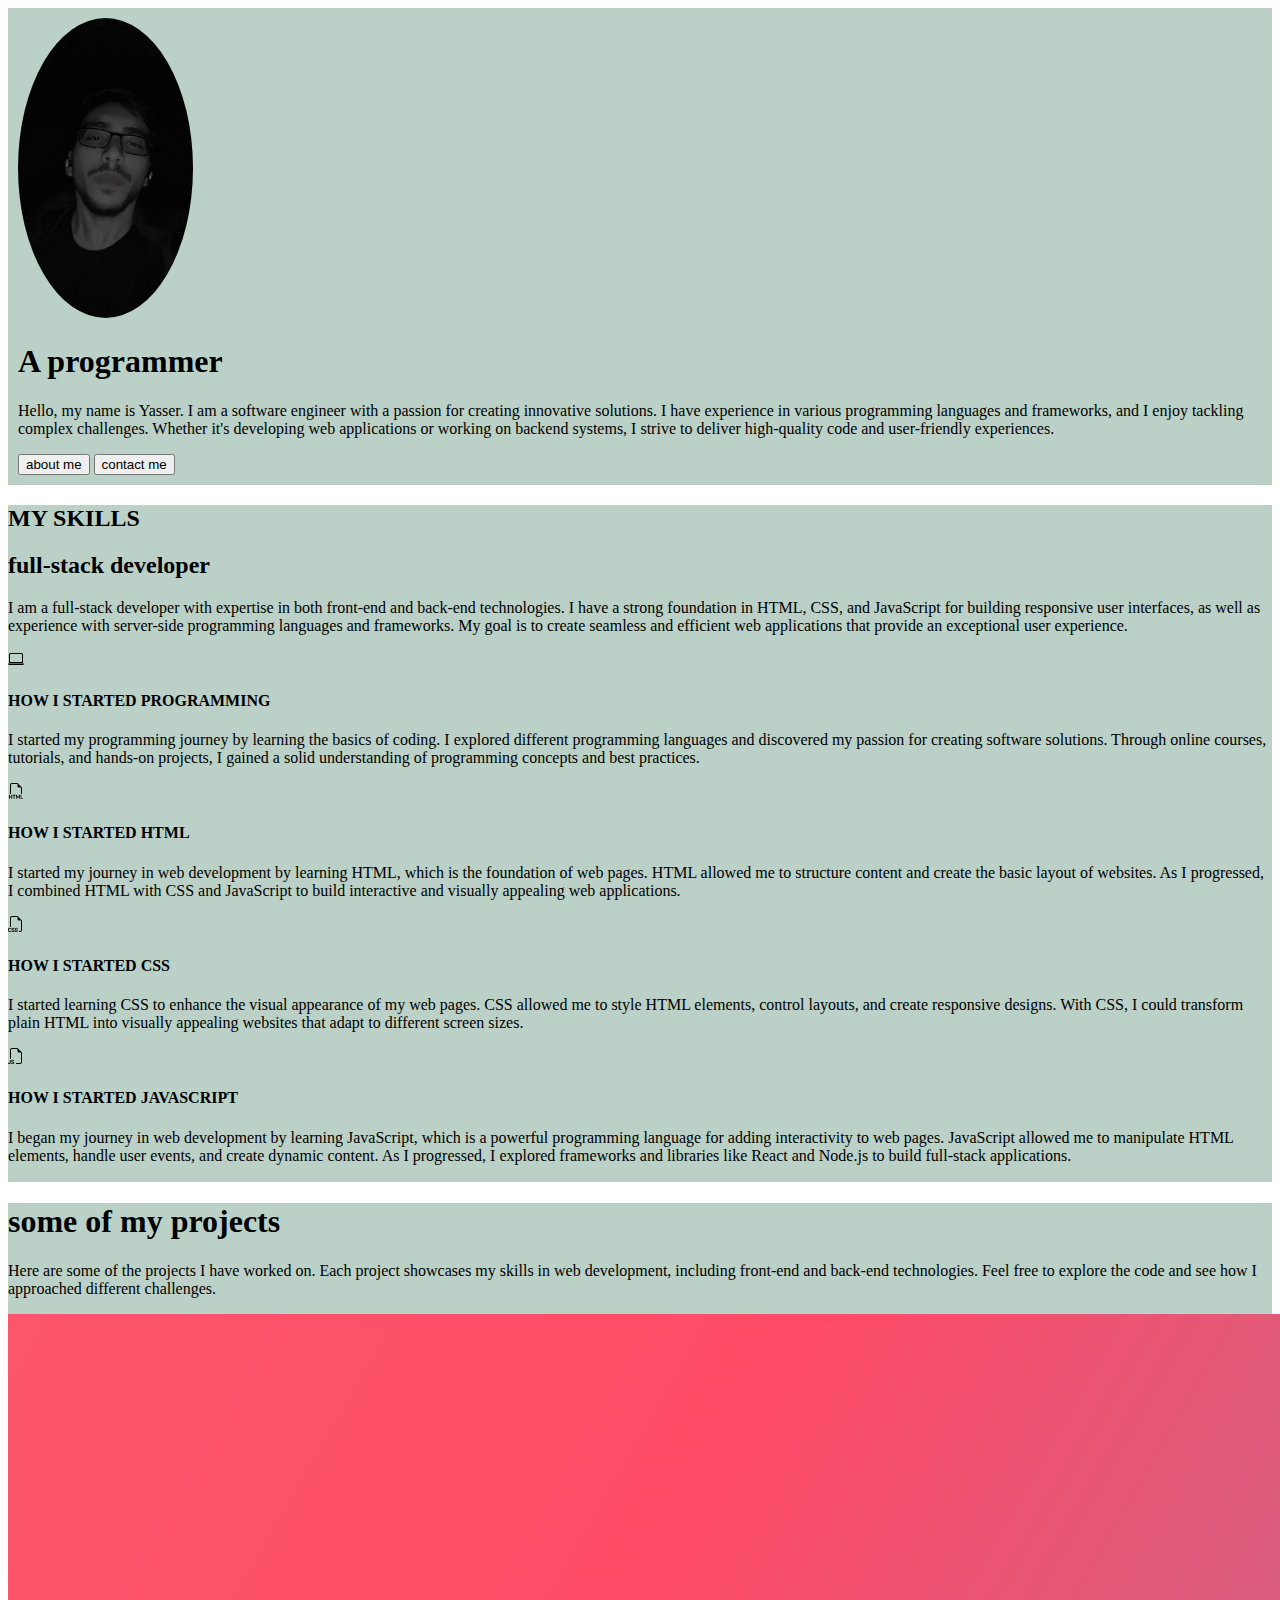
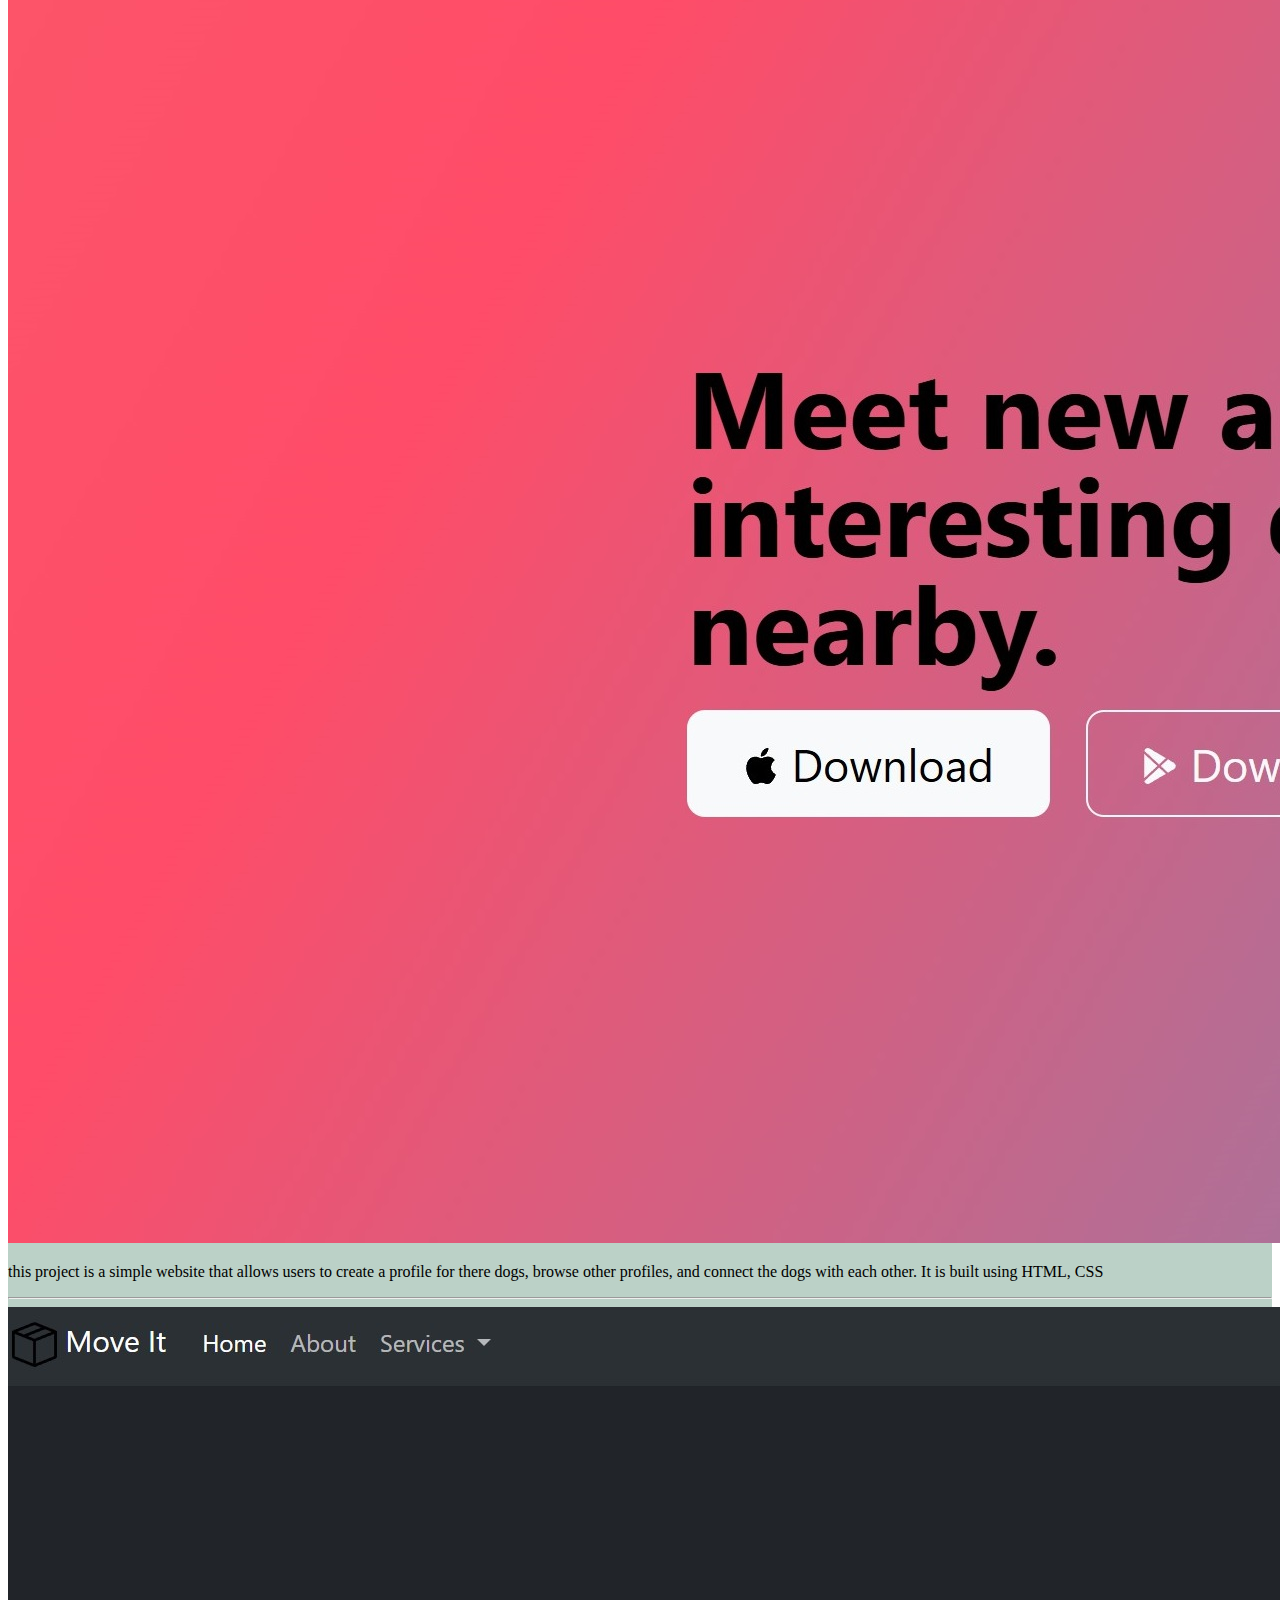
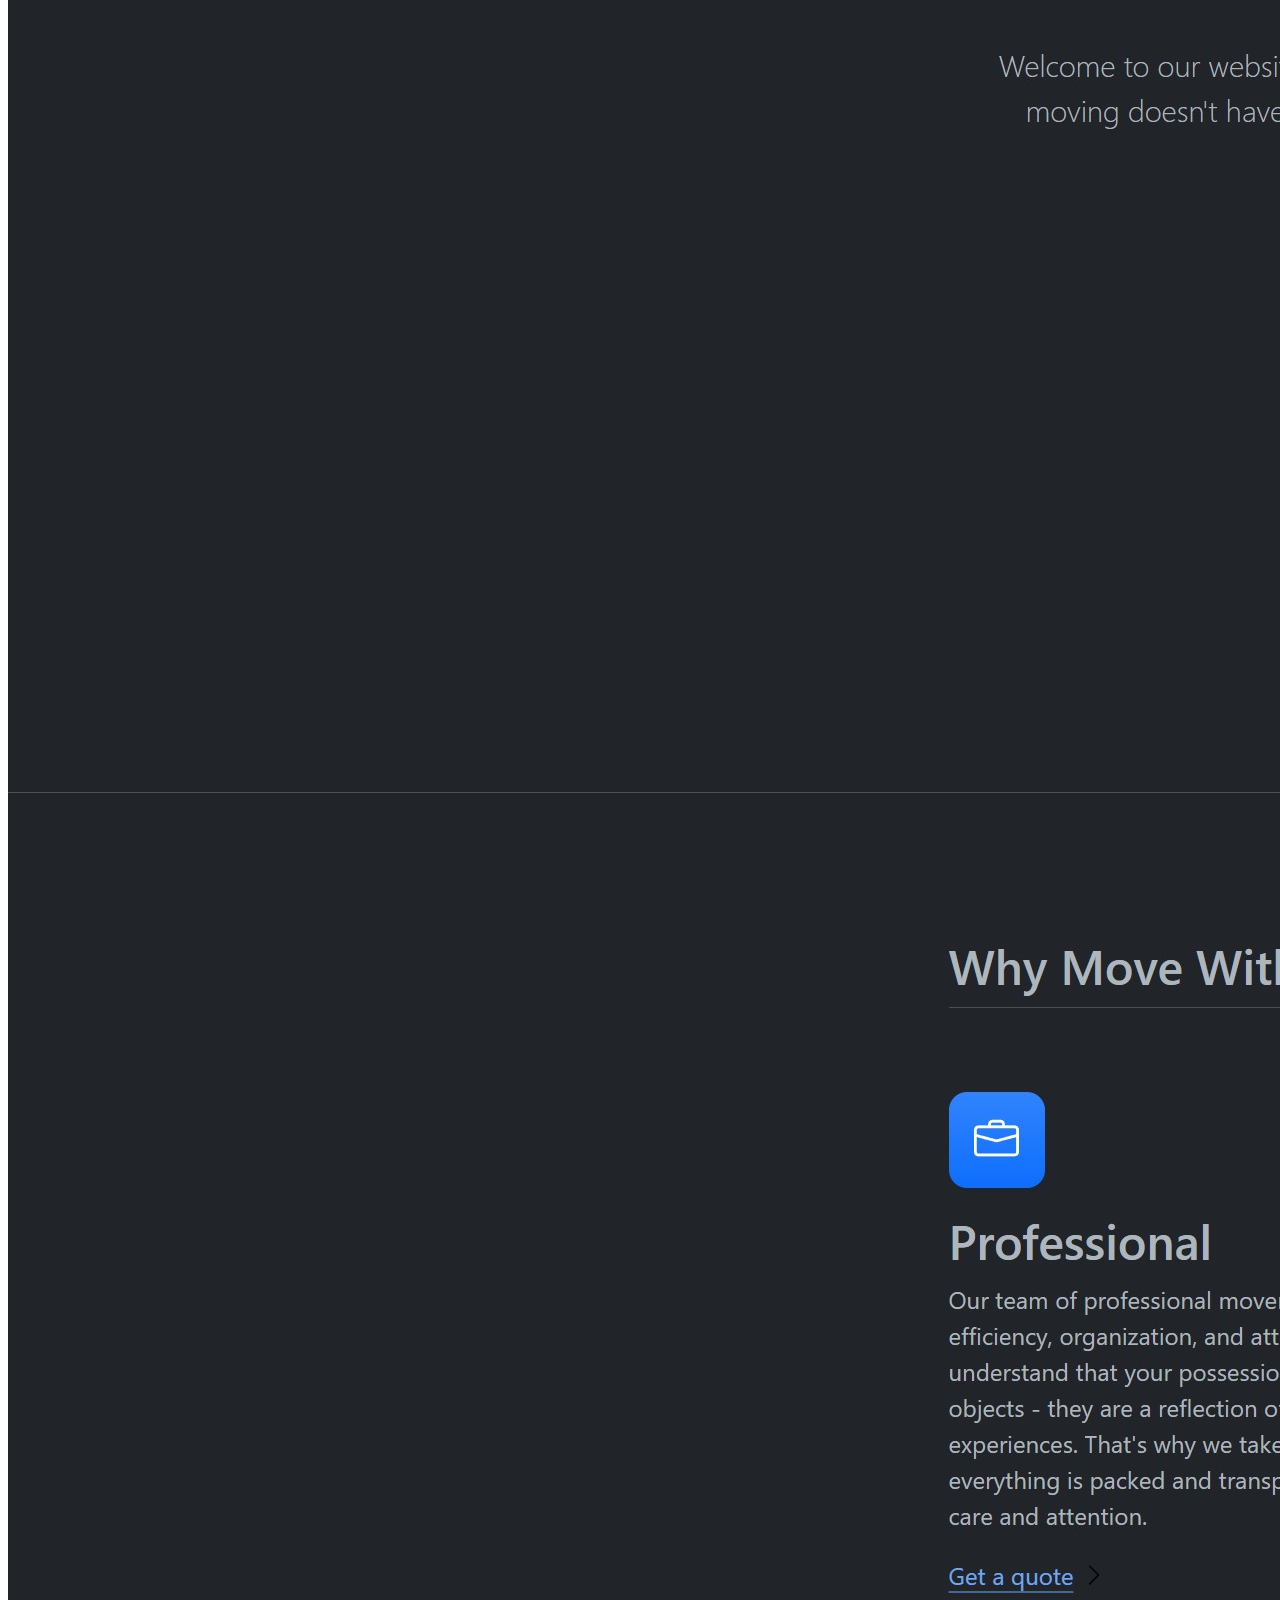
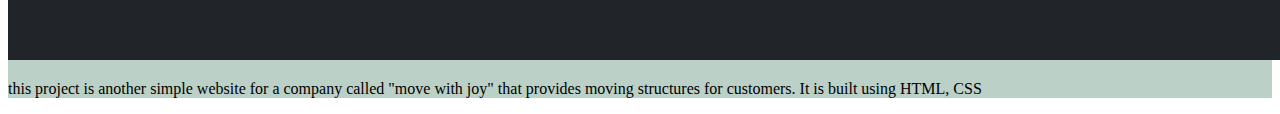
<file: index.html>
<!DOCTYPE html>
<html lang="en">
  <head>
    <meta charset="UTF-8" />
    <meta name="viewport" content="width=device-width, initial-scale=1.0" />
    <title>capstone</title>
    <link
      href="https://cdn.jsdelivr.net/npm/bootstrap@5.3.7/dist/css/bootstrap.min.css"
      rel="stylesheet"
      integrity="sha384-LN+7fdVzj6u52u30Kp6M/trliBMCMKTyK833zpbD+pXdCLuTusPj697FH4R/5mcr"
      crossorigin="anonymous"
    />
    <script
      src="https://cdn.jsdelivr.net/npm/bootstrap@5.3.7/dist/js/bootstrap.bundle.min.js"
      integrity="sha384-ndDqU0Gzau9qJ1lfW4pNLlhNTkCfHzAVBReH9diLvGRem5+R9g2FzA8ZGN954O5Q"
      crossorigin="anonymous"
    ></script>
    <link rel="stylesheet" href="./style.css" />
  </head>
  <body>
    <section id="hero" class="topcontainer" >
        <div class="container ">
      <div class="px-4 py-5 my-5 text-center ;">
        <img
          class="d-block mx-auto mb-4"
          src="./me 1.jpg"
          alt="yasser photo"
          height="300px"
          border-radius="50%"
          style="border-radius: 50%"
          width="175px"
        />
        <h1 class="display-5 fw-bold text-body-emphasis">A programmer</h1>
        <div class="col-lg-6 mx-auto">
          <p class="lead mb-4">
            Hello, my name is Yasser. I am a software engineer with a passion
            for creating innovative solutions. I have experience in various
            programming languages and frameworks, and I enjoy tackling complex
            challenges. Whether it's developing web applications or working on
            backend systems, I strive to deliver high-quality code and
            user-friendly experiences.
          </p>
          <div class="d-grid gap-2 d-sm-flex justify-content-sm-center">
            <button  type="button" class="btn btn-dark btn-lg px-4 gap-3">
              about me
            </button>
            <button type="button" class="btn btn-dark btn-lg px-4">
              contact me
            </button>
          </div>
        </div>
      </div>
      </div>
    </section>
    <section id="features">
      <div class="container px-4 py-5">
        <h2 class="pb-2 border-bottom">MY SKILLS</h2>
        <div
          class="row row-cols-1 row-cols-md-2 align-items-md-center g-5 py-5"
        >
          <div class="col d-flex flex-column align-items-start gap-2">
            <h2 class="fw-bold text-body-emphasis display-5">
              full-stack developer
            </h2>
            <p class="text-body-secondary">
              I am a full-stack developer with expertise in both front-end and
              back-end technologies. I have a strong foundation in HTML, CSS,
              and JavaScript for building responsive user interfaces, as well as
              experience with server-side programming languages and frameworks.
              My goal is to create seamless and efficient web applications that
              provide an exceptional user experience.
            </p>
          </div>
          <div class="col">
            <div class="row row-cols-1 row-cols-sm-2 g-4">
              <div class="col d-flex flex-column gap-2">
                <div
                  class="feature-icon-small d-inline-flex align-items-center justify-content-center text-bg-dark bg-gradient fs-4 rounded-3"
                >
                  <svg
                    xmlns="http://www.w3.org/2000/svg"
                    width="16"
                    height="16"
                    fill="currentColor"
                    class="bi bi-laptop"
                    viewBox="0 0 16 16"
                  >
                    <path
                      d="M13.5 3a.5.5 0 0 1 .5.5V11H2V3.5a.5.5 0 0 1 .5-.5zm-11-1A1.5 1.5 0 0 0 1 3.5V12h14V3.5A1.5 1.5 0 0 0 13.5 2zM0 12.5h16a1.5 1.5 0 0 1-1.5 1.5h-13A1.5 1.5 0 0 1 0 12.5"
                    />
                  </svg>
                </div>
                <h4 class="fw-semibold mb-0 text-body-emphasis">
                  HOW I STARTED PROGRAMMING
                </h4>
                <p class="text-body-secondary">
                  I started my programming journey by learning the basics of
                  coding. I explored different programming languages and
                  discovered my passion for creating software solutions. Through
                  online courses, tutorials, and hands-on projects, I gained a
                  solid understanding of programming concepts and best
                  practices.
                </p>
              </div>
              <div class="col d-flex flex-column gap-2">
                <div
                  class="feature-icon-small d-inline-flex align-items-center justify-content-center text-bg-dark bg-gradient fs-4 rounded-3"
                >
                  <svg
                    xmlns="http://www.w3.org/2000/svg"
                    width="16"
                    height="16"
                    fill="currentColor"
                    class="bi bi-filetype-html"
                    viewBox="0 0 16 16"
                  >
                    <path
                      fill-rule="evenodd"
                      d="M14 4.5V11h-1V4.5h-2A1.5 1.5 0 0 1 9.5 3V1H4a1 1 0 0 0-1 1v9H2V2a2 2 0 0 1 2-2h5.5zm-9.736 7.35v3.999h-.791v-1.714H1.79v1.714H1V11.85h.791v1.626h1.682V11.85h.79Zm2.251.662v3.337h-.794v-3.337H4.588v-.662h3.064v.662zm2.176 3.337v-2.66h.038l.952 2.159h.516l.946-2.16h.038v2.661h.715V11.85h-.8l-1.14 2.596H9.93L8.79 11.85h-.805v3.999zm4.71-.674h1.696v.674H12.61V11.85h.79v3.325Z"
                    />
                  </svg>
                </div>
                <h4 class="fw-semibold mb-0 text-body-emphasis">
                  HOW I STARTED HTML
                </h4>
                <p class="text-body-secondary">
                  I started my journey in web development by learning HTML,
                  which is the foundation of web pages. HTML allowed me to
                  structure content and create the basic layout of websites. As
                  I progressed, I combined HTML with CSS and JavaScript to build
                  interactive and visually appealing web applications.
                </p>
              </div>
              <div class="col d-flex flex-column gap-2">
                <div
                  class="feature-icon-small d-inline-flex align-items-center justify-content-center text-bg-dark bg-gradient fs-4 rounded-3"
                >
                  <svg
                    xmlns="http://www.w3.org/2000/svg"
                    width="16"
                    height="16"
                    fill="currentColor"
                    class="bi bi-filetype-css"
                    viewBox="0 0 16 16"
                  >
                    <path
                      fill-rule="evenodd"
                      d="M14 4.5V14a2 2 0 0 1-2 2h-1v-1h1a1 1 0 0 0 1-1V4.5h-2A1.5 1.5 0 0 1 9.5 3V1H4a1 1 0 0 0-1 1v9H2V2a2 2 0 0 1 2-2h5.5zM3.397 14.841a1.13 1.13 0 0 0 .401.823q.195.162.478.252.284.091.665.091.507 0 .859-.158.354-.158.539-.44.187-.284.187-.656 0-.336-.134-.56a1 1 0 0 0-.375-.357 2 2 0 0 0-.566-.21l-.621-.144a1 1 0 0 1-.404-.176.37.37 0 0 1-.144-.299q0-.234.185-.384.188-.152.512-.152.214 0 .37.068a.6.6 0 0 1 .246.181.56.56 0 0 1 .12.258h.75a1.1 1.1 0 0 0-.2-.566 1.2 1.2 0 0 0-.5-.41 1.8 1.8 0 0 0-.78-.152q-.439 0-.776.15-.337.149-.527.421-.19.273-.19.639 0 .302.122.524.124.223.352.367.228.143.539.213l.618.144q.31.073.463.193a.39.39 0 0 1 .152.326.5.5 0 0 1-.085.29.56.56 0 0 1-.255.193q-.167.07-.413.07-.175 0-.32-.04a.8.8 0 0 1-.248-.115.58.58 0 0 1-.255-.384zM.806 13.693q0-.373.102-.633a.87.87 0 0 1 .302-.399.8.8 0 0 1 .475-.137q.225 0 .398.097a.7.7 0 0 1 .272.26.85.85 0 0 1 .12.381h.765v-.072a1.33 1.33 0 0 0-.466-.964 1.4 1.4 0 0 0-.489-.272 1.8 1.8 0 0 0-.606-.097q-.534 0-.911.223-.375.222-.572.632-.195.41-.196.979v.498q0 .568.193.976.197.407.572.626.375.217.914.217.439 0 .785-.164t.55-.454a1.27 1.27 0 0 0 .226-.674v-.076h-.764a.8.8 0 0 1-.118.363.7.7 0 0 1-.272.25.9.9 0 0 1-.401.087.85.85 0 0 1-.478-.132.83.83 0 0 1-.299-.392 1.7 1.7 0 0 1-.102-.627zM6.78 15.29a1.2 1.2 0 0 1-.111-.449h.764a.58.58 0 0 0 .255.384q.106.073.25.114.142.041.319.041.245 0 .413-.07a.56.56 0 0 0 .255-.193.5.5 0 0 0 .085-.29.39.39 0 0 0-.153-.326q-.152-.12-.463-.193l-.618-.143a1.7 1.7 0 0 1-.539-.214 1 1 0 0 1-.351-.367 1.1 1.1 0 0 1-.123-.524q0-.366.19-.639.19-.272.527-.422t.777-.149q.456 0 .779.152.326.153.5.41.18.255.2.566h-.75a.56.56 0 0 0-.12-.258.6.6 0 0 0-.246-.181.9.9 0 0 0-.37-.068q-.324 0-.512.152a.47.47 0 0 0-.184.384q0 .18.143.3a1 1 0 0 0 .404.175l.621.143q.326.075.566.211t.375.358.135.56q0 .37-.188.656a1.2 1.2 0 0 1-.539.439q-.351.158-.858.158-.381 0-.665-.09a1.4 1.4 0 0 1-.478-.252 1.1 1.1 0 0 1-.29-.375"
                    />
                  </svg>
                </div>
                <h4 class="fw-semibold mb-0 text-body-emphasis">
                  HOW I STARTED CSS
                </h4>
                <p class="text-body-secondary">
                  I started learning CSS to enhance the visual appearance of my
                  web pages. CSS allowed me to style HTML elements, control
                  layouts, and create responsive designs. With CSS, I could
                  transform plain HTML into visually appealing websites that
                  adapt to different screen sizes.
                </p>
              </div>
              <div class="col d-flex flex-column gap-2">
                <div
                  class="feature-icon-small d-inline-flex align-items-center justify-content-center text-bg-dark bg-gradient fs-4 rounded-3"
                >
                  <svg
                    xmlns="http://www.w3.org/2000/svg"
                    width="16"
                    height="16"
                    fill="currentColor"
                    class="bi bi-filetype-js"
                    viewBox="0 0 16 16"
                  >
                    <path
                      fill-rule="evenodd"
                      d="M14 4.5V14a2 2 0 0 1-2 2H8v-1h4a1 1 0 0 0 1-1V4.5h-2A1.5 1.5 0 0 1 9.5 3V1H4a1 1 0 0 0-1 1v9H2V2a2 2 0 0 1 2-2h5.5zM3.186 15.29a1.2 1.2 0 0 1-.111-.449h.765a.58.58 0 0 0 .255.384q.105.073.249.114.143.041.319.041.246 0 .413-.07a.56.56 0 0 0 .255-.193.5.5 0 0 0 .085-.29.39.39 0 0 0-.153-.326q-.151-.12-.462-.193l-.619-.143a1.7 1.7 0 0 1-.539-.214 1 1 0 0 1-.351-.367 1.1 1.1 0 0 1-.123-.524q0-.366.19-.639.19-.272.528-.422.336-.15.776-.149.457 0 .78.152.324.153.5.41.18.255.2.566h-.75a.56.56 0 0 0-.12-.258.6.6 0 0 0-.247-.181.9.9 0 0 0-.369-.068q-.325 0-.513.152a.47.47 0 0 0-.184.384q0 .18.143.3a1 1 0 0 0 .405.175l.62.143q.327.075.566.211.24.136.375.358t.135.56q0 .37-.188.656a1.2 1.2 0 0 1-.539.439q-.351.158-.858.158-.381 0-.665-.09a1.4 1.4 0 0 1-.478-.252 1.1 1.1 0 0 1-.29-.375m-3.104-.033A1.3 1.3 0 0 1 0 14.791h.765a.6.6 0 0 0 .073.27.5.5 0 0 0 .454.246q.285 0 .422-.164.138-.165.138-.466v-2.745h.79v2.725q0 .66-.357 1.005-.354.345-.984.345a1.6 1.6 0 0 1-.569-.094 1.15 1.15 0 0 1-.407-.266 1.1 1.1 0 0 1-.243-.39"
                    />
                  </svg>
                </div>
                <h4 class="fw-semibold mb-0 text-body-emphasis">
                  HOW I STARTED JAVASCRIPT
                </h4>
                <p class="text-body-secondary">
                  I began my journey in web development by learning JavaScript,
                  which is a powerful programming language for adding
                  interactivity to web pages. JavaScript allowed me to
                  manipulate HTML elements, handle user events, and create
                  dynamic content. As I progressed, I explored frameworks and
                  libraries like React and Node.js to build full-stack
                  applications.
                </p>
              </div>
            </div>
          </div>
        </div>
      </div>
    </section>
    
    <section id="projects">
      <div class="row py-lg-5">
        <div class="col-lg-6 col-md-8 mx-auto">
          <h1 class="fw-light">some of my projects</h1>
          <p class="lead text-body-secondary">
            Here are some of the projects I have worked on. Each project
            showcases my skills in web development, including front-end and
            back-end technologies. Feel free to explore the code and see how I
            approached different challenges.
          </p>
          <p>
          
          </p>
          <div class="col">
            <div class="card shadow-sm">
           <img src="./tindog.jpg" class="card-img-top" alt="tindog project" />
              <div class="card-body " >
                <p class="card-text  ">
                  this project is a simple website that allows users to
                  create a profile for there dogs, browse other profiles, and connect the dogs with each other.
                  It is built using HTML, CSS
                </p>
                <div class="d-flex justify-content-between align-items-center">
                  <div class="btn-group">
                   
                      
                    </button>
                    
                  </div>
                  <small class="text-body-secondary"></small>
                </div>
              </div>
            </div>
            <hr />
            <div class="col">
              <div class="card shadow-sm">
                <img
                  src="./move with joy.jpg"
                  class="card-img-top"
                  alt="move with joy project"
                />
                
                <div class="card-body" >
                  <p class="card-text">
                    this project is another simple website for a company called
                    "move with joy" that provides moving structures for
                    customers. It is built using HTML, CSS
                  </p>
                  <div
                    class="d-flex justify-content-between align-items-center"
                  >
                    <div class="btn-group">
                    
                    </div>
                    <small class="text-body-secondary"></small>
                  </div>
                </div>
              </div>
            </div>
          </div>
        </div>
      </div>
    </section>
  </body>
</html>
</file>
<file: style.css>
.topcontainer{
    background-color: rgba(61, 125, 97, 0.353);
    margin-bottom: 0px;
    padding-bottom: 1px;
    padding: 10px;
}
#features{
    background-color: rgba(61, 125, 97, 0.353);
    padding-bottom: 1px;
}
#projects{
    background-color: rgba(61, 125, 97, 0.353);
    padding-bottom: px;
}
</file>
